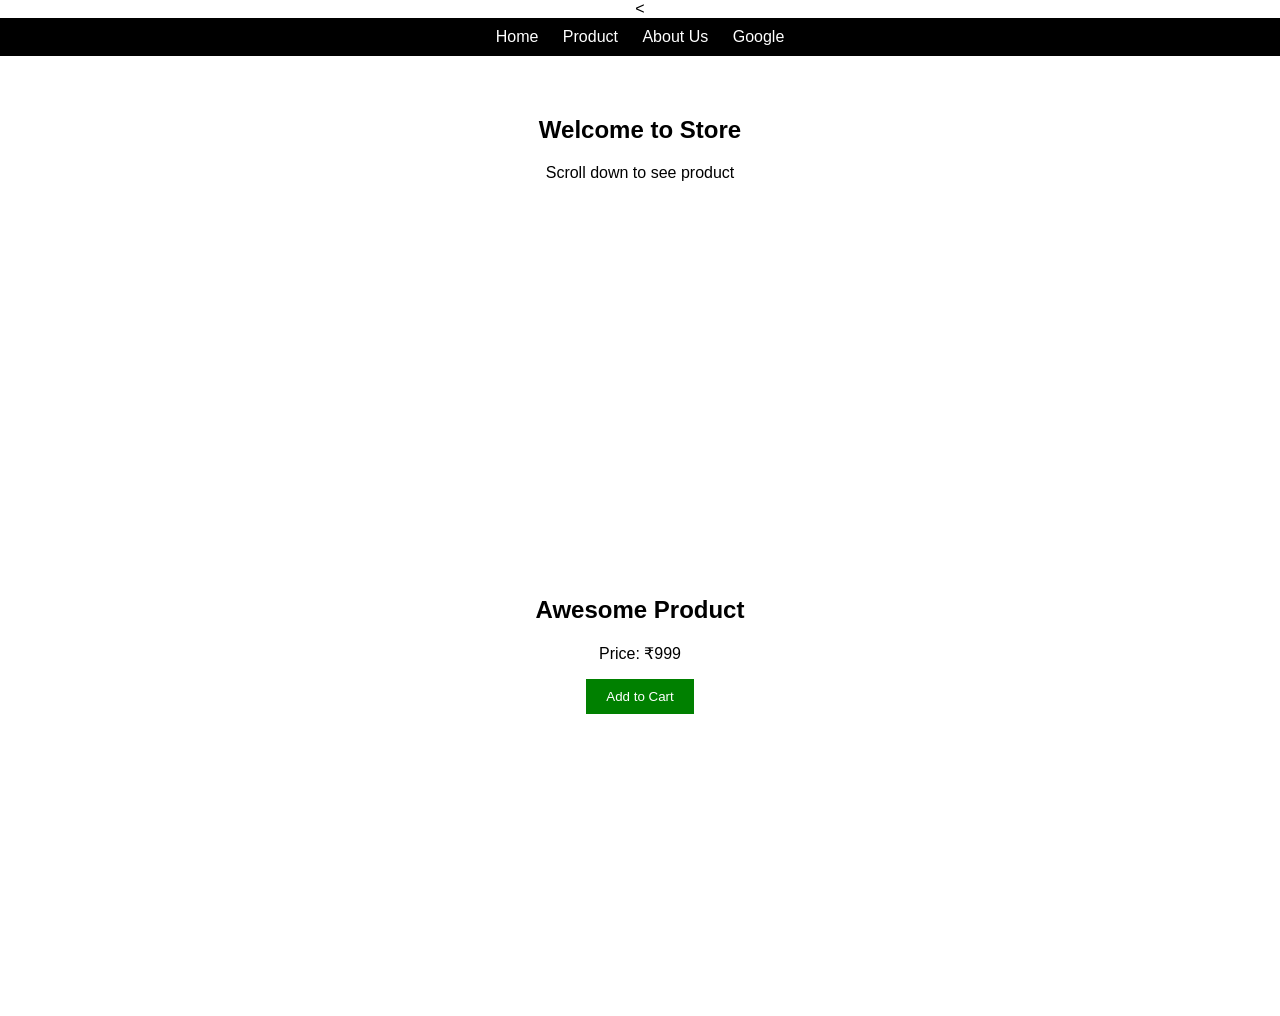
<file: JavaScript/index.html>
<!DOCTYPE html>
<html>
<head>
  <title>Product Page</title>

  <!-- ✅ GTM HEAD -->
  <!-- Google Tag Manager -->

<!-- End Google Tag Manager -->

  <link rel="stylesheet" href="style.css">
</head>
<body>

<!-- ✅ GTM BODY -->
<!-- Google Tag Manager (noscript) -->
<
 
<!-- 🔹 Navigation -->
<nav>
  <a href="#home">Home</a>
  <a href="#product">Product</a>
  <a href="about.html">About Us</a>
  <a href="https://www.google.com" target="_blank" id="externalLink">Google</a>
</nav>

<!-- 🔹 Home Section -->
<section id="home">
  <h1>Welcome to Store</h1>
  <p>Scroll down to see product</p>
</section>

<!-- 🔹 Product Section -->
<section id="product">
  <h2>Awesome Product</h2>
  <p>Price: ₹999</p>

  <button id="addToCart">Add to Cart</button>
</section>

<script src="script.js"></script>
</body>
</html>
</file>
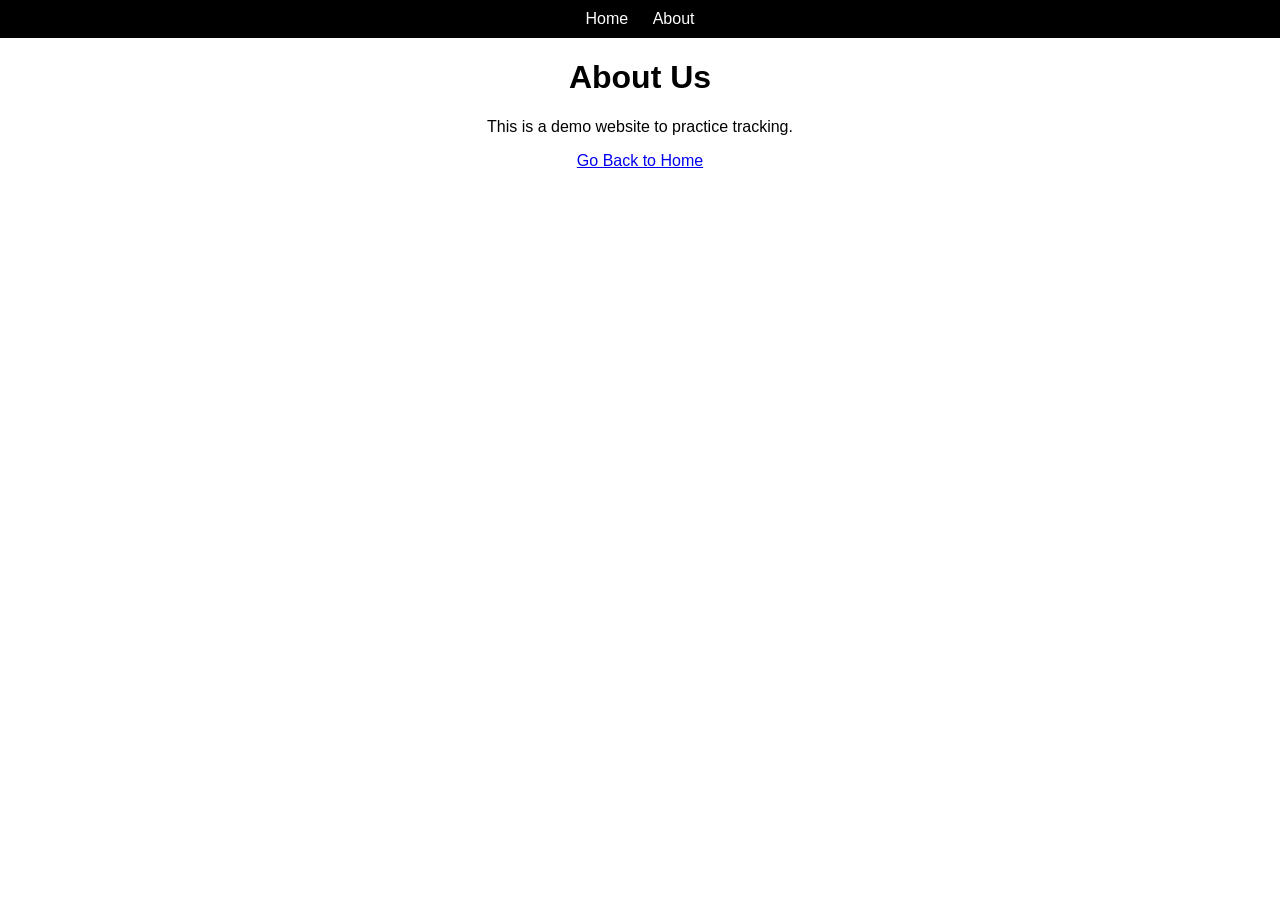
<file: JavaScript/about.html>
<!DOCTYPE html>
<html>
<head>
  <title>About Us</title>

  <!-- GTM HEAD -->
<!-- Google Tag Manager -->


  <link rel="stylesheet" href="style.css">
</head>
<body>

<!-- GTM BODY -->
<!-- Google Tag Manager (noscript) -->

 
<nav>
  <a href="index.html">Home</a>
  <a href="about.html">About</a>
</nav>

<h1>About Us</h1>
<p>This is a demo website to practice tracking.</p>

<!-- Internal link -->
<a href="index.html" id="backHome">Go Back to Home</a>

<script src="script.js"></script>
</body>
</html>
</file>
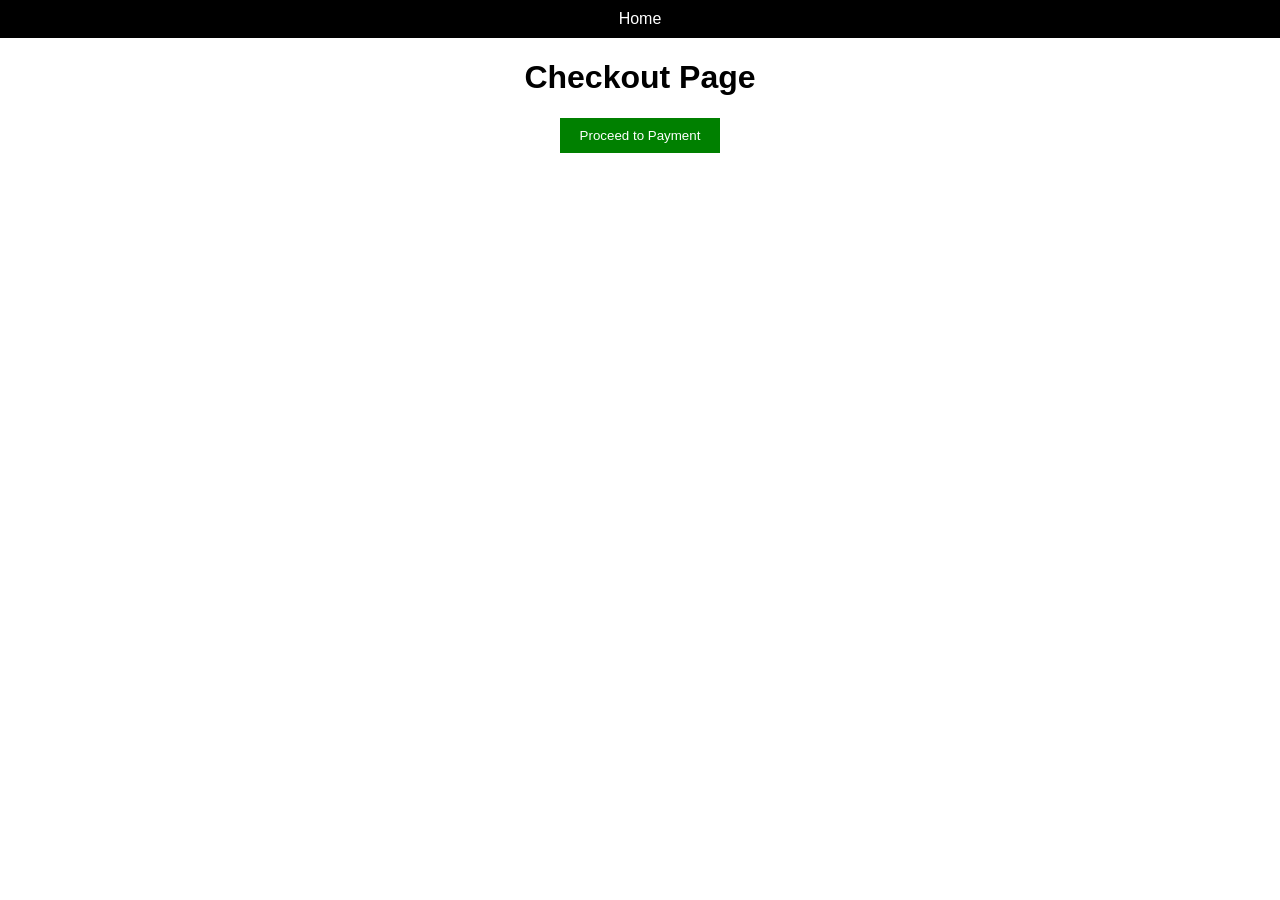
<file: JavaScript/checkout.html>
<!DOCTYPE html>
<html>
<head>
  <title>Checkout</title>

  <!-- GTM HEAD -->


  <link rel="stylesheet" href="style.css">
</head>
<body>

<!-- GTM BODY -->
 

<nav>
  <a href="index.html">Home</a>
</nav>

<h1>Checkout Page</h1>

<button id="checkoutBtn">Proceed to Payment</button>

<script src="script.js"></script>
</body>
</html>
</file>
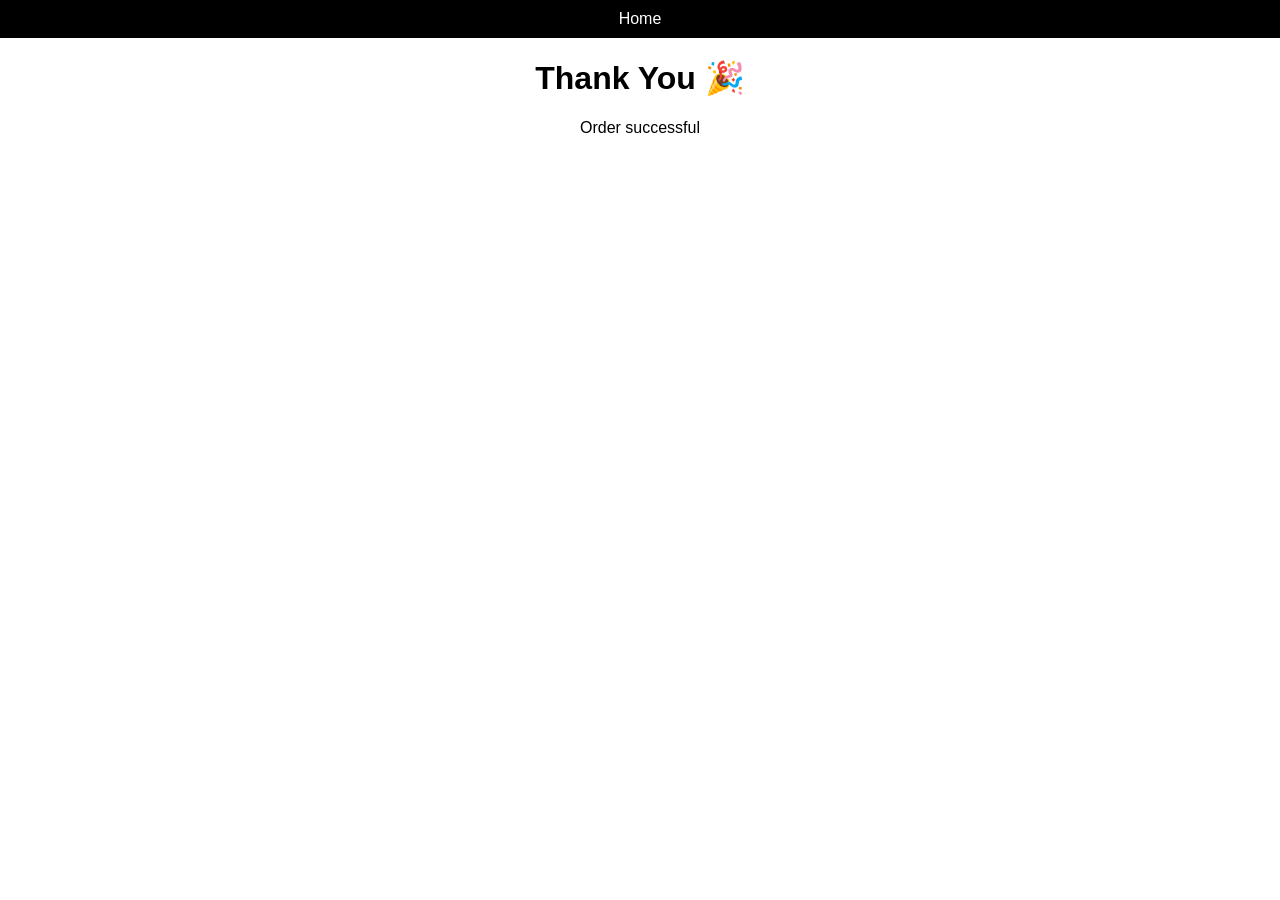
<file: JavaScript/thankyou.html>
<!DOCTYPE html>
<html>
<head>
  <title>Thank You</title>

  <!-- GTM HEAD -->


  <link rel="stylesheet" href="style.css">
</head>
<body>

<!-- GTM BODY -->

 
<nav>
  <a href="index.html">Home</a>
</nav>

<h1>Thank You 🎉</h1>
<p>Order successful</p>

<script src="script.js"></script>
</body>
</html>
</file>
<file: JavaScript/style.css>
body {
  font-family: Arial;
  margin: 0;
  text-align: center;
}

nav {
  background: black;
  padding: 10px;
}

nav a {
  color: white;
  margin: 10px;
  text-decoration: none;
}

section {
  height: 400px;
  padding: 40px;
}

button {
  padding: 10px 20px;
  background: green;
  color: white;
  border: none;
  cursor: pointer;
}
</file>
